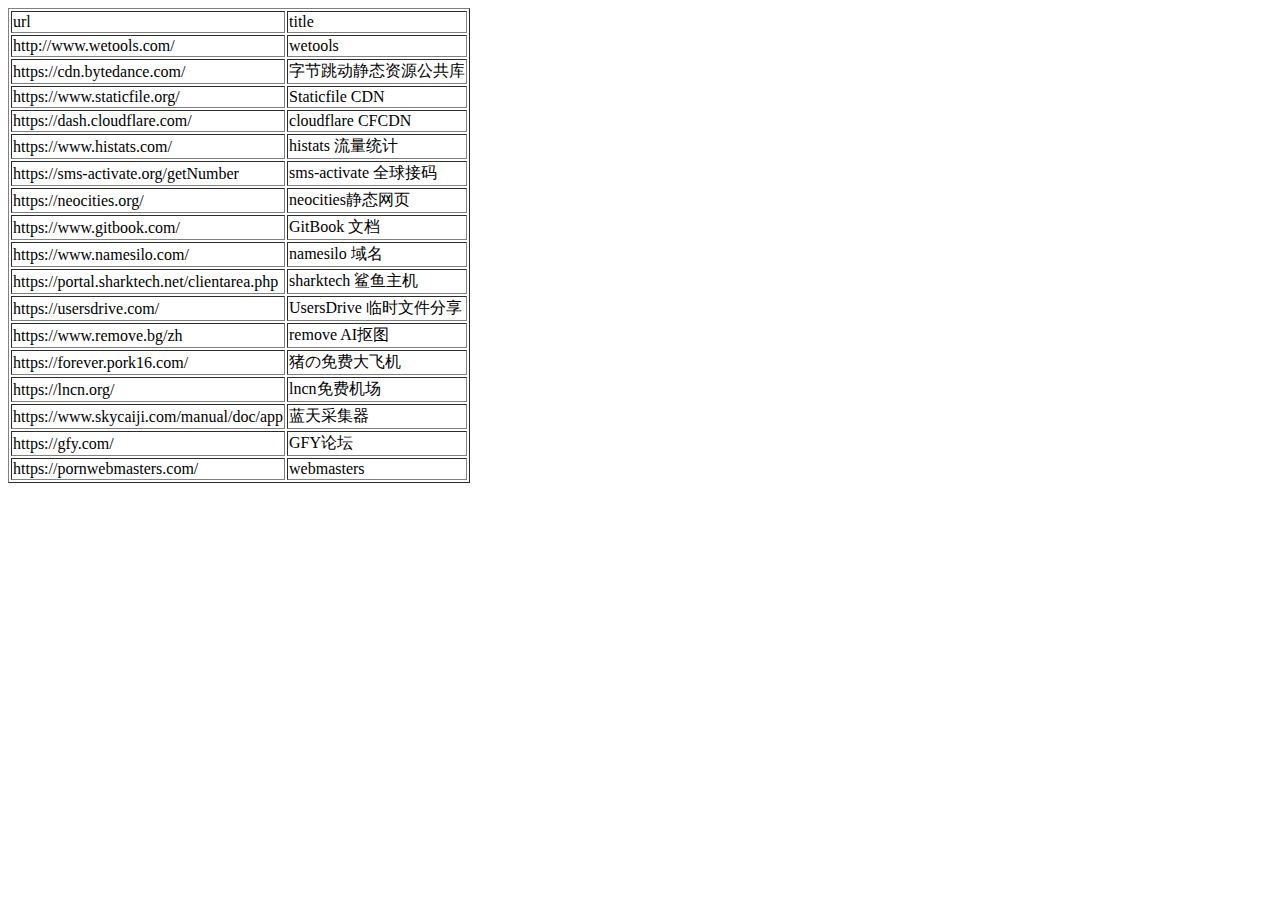
<file: index.html>
<html>
<head>
<meta http-equiv="Content-Type" content="text/html; charset=UTF-8">
<title>online tool</title>
</head>
<body bgcolor="#FFFFFF">
<table border="1">
<tr>
  <td>url</td>
  <td>title</td>
</tr>


<tr>
  <td>http://www.wetools.com/</td>
  <td>wetools</td>
</tr>
<tr>
  <td>https://cdn.bytedance.com/</td>
  <td>字节跳动静态资源公共库</td>
</tr>
<tr>
  <td>https://www.staticfile.org/</td>
  <td>Staticfile CDN</td>
</tr>
<tr>
  <td>https://dash.cloudflare.com/</td>
  <td>cloudflare CFCDN</td>
</tr>
<tr>
  <td>https://www.histats.com/</td>
  <td>histats 流量统计</td>
</tr>
<tr>
  <td>https://sms-activate.org/getNumber</td>
  <td>sms-activate 全球接码</td>
</tr>


<tr>
  <td>https://neocities.org/</td>
  <td>neocities静态网页</td>
</tr>
<tr>
  <td>https://www.gitbook.com/</td>
  <td>GitBook 文档</td>
</tr>


<tr>
  <td>https://www.namesilo.com/</td>
  <td>namesilo 域名</td>
</tr>
<tr>
  <td>https://portal.sharktech.net/clientarea.php</td>
  <td>sharktech 鲨鱼主机</td>
</tr>
<tr>
  <td>https://usersdrive.com/</td>
  <td>UsersDrive 临时文件分享</td>
</tr>
<tr>
  <td>https://www.remove.bg/zh</td>
  <td>remove AI抠图</td>
</tr>

<tr>
  <td>https://forever.pork16.com/</td>
  <td>猪の免费大飞机</td>
</tr>
<tr>
  <td>https://lncn.org/</td>
  <td>lncn免费机场</td>
</tr>
<tr>
  <td>https://www.skycaiji.com/manual/doc/app</td>
  <td>蓝天采集器</td>
</tr>
<tr>
  <td>https://gfy.com/</td>
  <td>GFY论坛</td>
</tr>
<tr>
  <td>https://pornwebmasters.com/</td>
  <td>webmasters</td>
</tr>











</table>
</body>
</html>
</file>
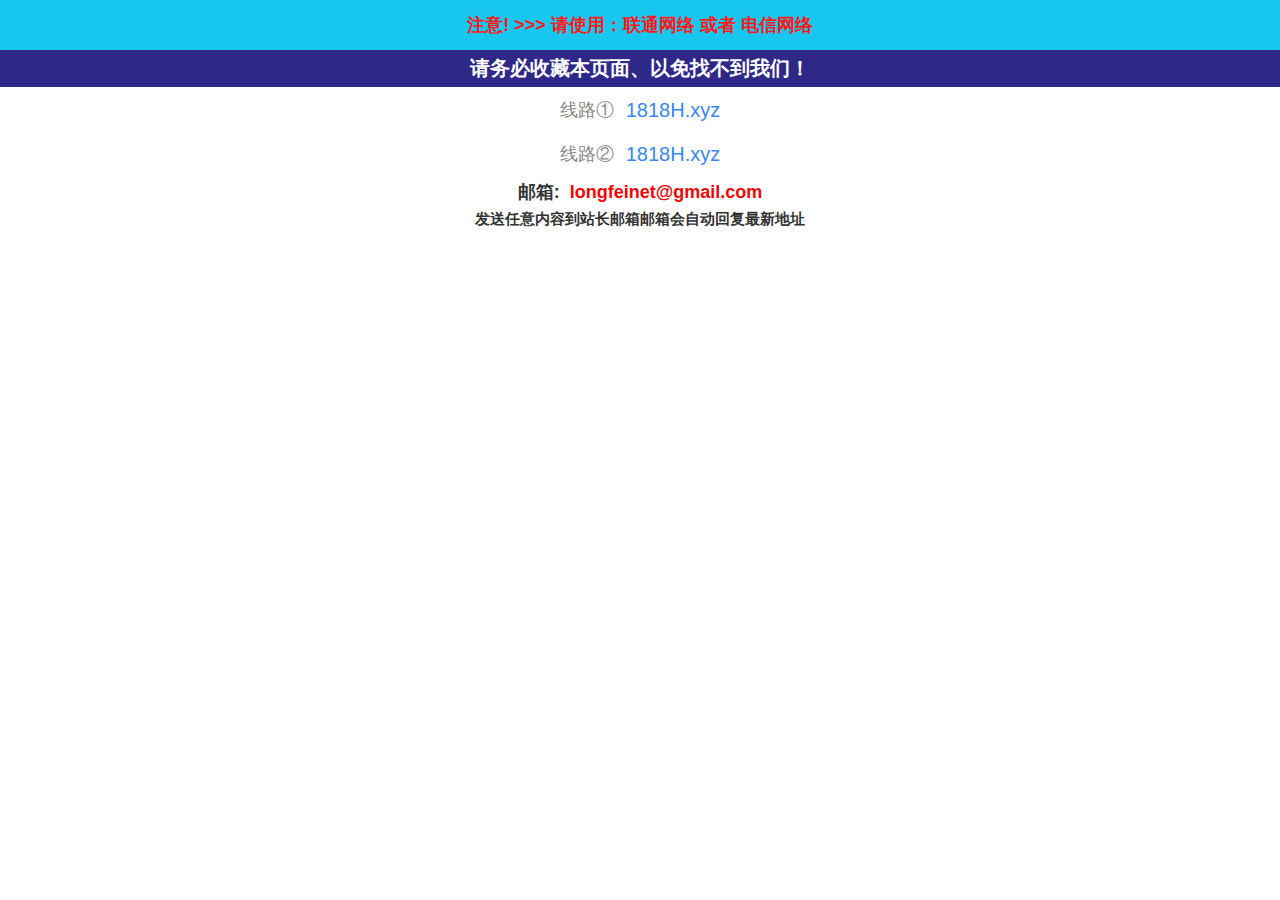
<file: 1818h/index.html>
<!DOCTYPE html>
<html>
<head>
<meta http-equiv="Content-Type" content="text/html; charset=UTF-8">
<meta name="viewport" content="width=device-width, initial-scale=1.0">
<title>1818h-最新地址发布页</title>
<meta name="description" content="1818h-最新地址发布页" />
<style>
*{margin:0;padding:0}body{font-family:Droid Sans,Helvetica,Arial;text-align:center;background:#fff}h1{height:50px;line-height:50px;font-size:18px;color:#fd1919;background:#17c7ef}h2{line-height:36px;padding:0px 0px;font-size:18px;color:#fd1919;background:#2e2888}h2 a{color:#ffffff;font-size:20px;text-decoration:none}.main{padding:0px 0 0px}.xianlu{font-size:18px;line-height:42px;margin:0 auto;color:#888}.xianlu tr{text-align:left}.xianlu th{font-weight:normal}.xianlu td{font-size:20px}.xianlu a{color:#3887f7;text-decoration:none}.foot{line-height:24px;font-size:18px;color:#333}.foot h3{font-size:18px;line-height:30px;}.foot i{font-size:18px;color:#f10606;font-style:normal}
</style>
</head>
<body>
<h1> 注意! >>> 请使用：联通网络 或者 电信网络</h1>
<h2><a>请务必收藏本页面、以免找不到我们！</a></h2>
<div class="main">
	<table class="xianlu">
		<tr>
			<th>线路①&nbsp;&nbsp;</th>
			<td><a target="_blank" href="https://1818h.xyz">1818H.xyz</a></td>
		</tr>
		<tr>
			<th>线路②&nbsp;&nbsp;</th>
			<td><a target="_blank" href="https://1818h.xyz">1818H.xyz</a></td>
		</tr>
	</table>
</div>
<div class="foot">
	<h3>邮箱:&nbsp;&nbsp;<i>longfeinet@gmail.com</i></h3>
	<h5><p>发送任意内容到站长邮箱邮箱会自动回复最新地址</p></h5>
</div>
<div style="display:none">
</div>
</body>
</html>
</file>
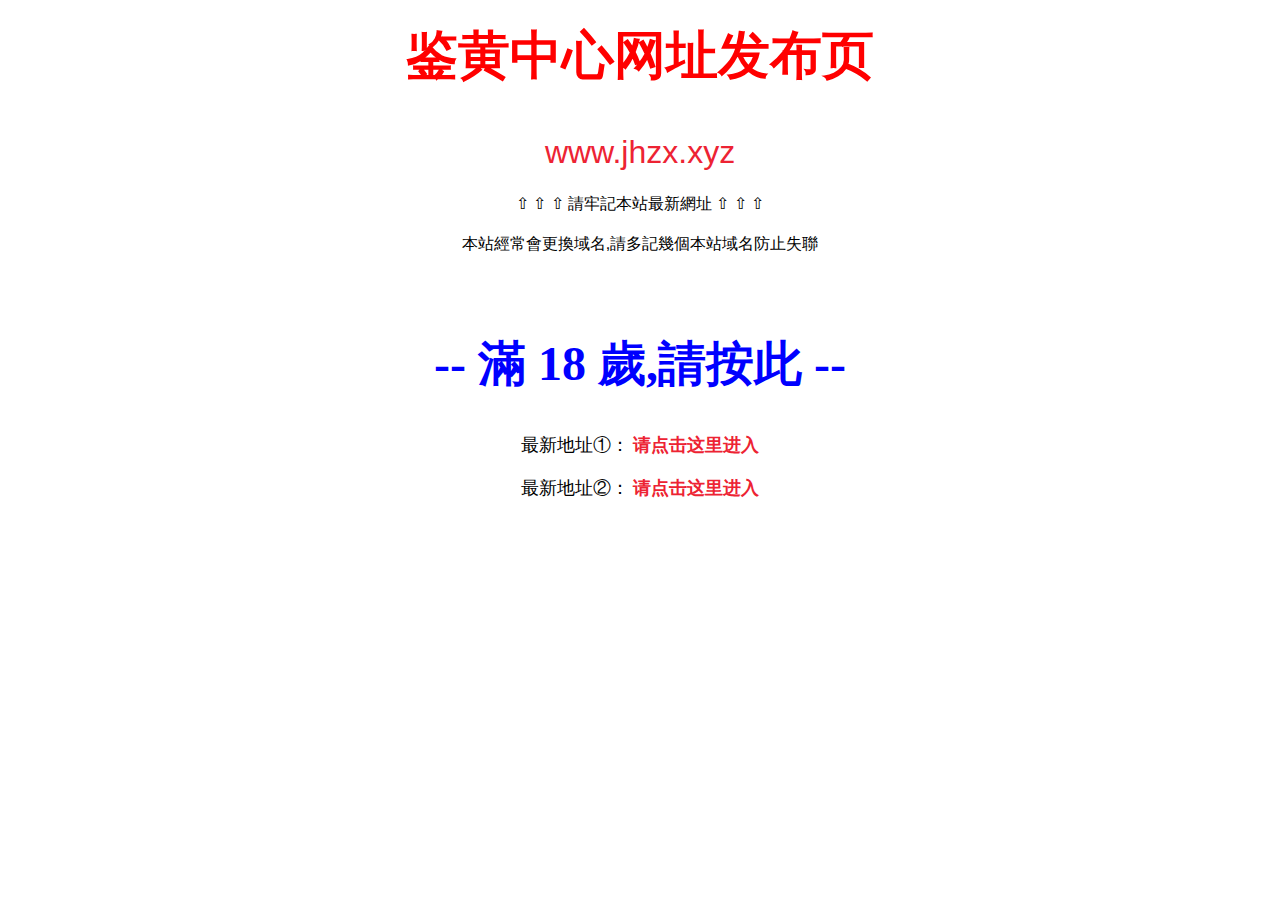
<file: jhzx/index.html>
<!DOCTYPE html>
<html lang="en-us">
<head>
<meta http-equiv="Content-Type" content="text/html; charset=UTF-8">
<title>鉴黄中心-最新地址发布页</title>
<meta name="viewport" content="width=device-width, initial-scale=1">
<meta name="keywords" content="鉴黄中心最新地址,最新发布页">
<meta name="description" content="警告:未滿18岁者請勿進入最新狼友视频!本站片源豐富,內容全面!註意自我保護,適度觀看電影,合理安排時間,享受健康生活!">
<meta name="full-screen" content="yes">
<meta name="x5-fullscreen" content="true">
<link rel="stylesheet" type="text/css" href="css/publish.css" media="screen">
<link rel="stylesheet" href="css/jhzx.css">
</head>
<body>
<center>
	<section class="page-header">
		<h3 class="project-name" id="project-name" style="color: rgb(255, 0, 0);">鉴黄中心网址发布页</h3>
	</section>
	<div class="important">
		<p class="c_blue c_link">
			<font size="6" color="#ED2333">www.jhzx.xyz</font>
		</p>
		<p>
			⇧ ⇧ ⇧ 請牢記本站最新網址 ⇧ ⇧ ⇧
		</p>
		<p>
			本站經常會更換域名,請多記幾個本站域名防止失聯
		</p>
	</div>
	<br>
	<div class="ft">
		<a id="tiaozhuan" href="https://www.jhzx.shop">-- 滿 18 歲,請按此 --</a>
	</div>
	<p class="c_blue c_link">
		<font size="4">最新地址①：</font>
		<a href="https://www.jhzx.shop" target="_blank">
			<font size="4" color="#ED2333">请点击这里进入</font>
		</a>
	</p>
	<p class="c_blue c_link">
		<font size="4">最新地址②：</font>
		<a href="https://www.jhzx.shop" target="_blank">
			<font size="4" color="#ED2333">请点击这里进入</font>
		</a>
	</p>







	<script type="text/javascript">
		function changeColor(){ 
						          var color="#f00|#000|#f00|#000|#f00|#00|#f00|#000|#f00|#00"; 
						          color=color.split("|"); 
						        document.getElementById("project-name").style.color=color[parseInt(Math.random() * color.length)]; 
						          } 
						        setInterval("changeColor()",800);
	</script>
</center>		
</body>
</html>
</file>
<file: jhzx/css/publish.css>
html {
	font-family:sans-serif;
	-ms-text-size-adjust:100%;
	-webkit-text-size-adjust:100%;
}
body {
	margin:0;
}
article,aside,details,figcaption,figure,footer,header,hgroup,main,menu,nav,section,summary {
	display:block;
}
audio,canvas,progress,video {
	display:inline-block;
	vertical-align:baseline;
}
audio:not([controls]) {
	display:none;
	height:0;
}
[hidden],template {
	display:none;
}
a {
	background-color:transparent;
}
a:active,a:hover {
	outline:0;
}
abbr[title] {
	border-bottom:1px dotted;
}
b,strong {
	font-weight:bold;
}
dfn {
	font-style:italic;
}
h1 {
	font-size:2em;
	margin:0.67em 0;
}
mark {
	background:#ff0;
	color:#000;
}
small {
	font-size:80%;
}
sub,sup {
	font-size:75%;
	line-height:0;
	position:relative;
	vertical-align:baseline;
}
sup {
	top:-0.5em;
}
sub {
	bottom:-0.25em;
}
img {
	border:0;
}
svg:not(:root) {
	overflow:hidden;
}
figure {
	margin:1em 40px;
}
hr {
	box-sizing:content-box;
	height:0;
}
pre {
	overflow:auto;
}
code,kbd,pre,samp {
	font-family:monospace,monospace;
	font-size:1em;
}
button,input,optgroup,select,textarea {
	color:inherit;
	font:inherit;
	margin:0;
}
button {
	overflow:visible;
}
button,select {
	text-transform:none;
}
button,html input[type="button"],input[type="reset"],input[type="submit"] {
	-webkit-appearance:button;
	cursor:pointer;
}
button[disabled],html input[disabled] {
	cursor:default;
}
button::-moz-focus-inner,input::-moz-focus-inner {
	border:0;
	padding:0;
}
input {
	line-height:normal;
}
input[type="checkbox"],input[type="radio"] {
	box-sizing:border-box;
	padding:0;
}
input[type="number"]::-webkit-inner-spin-button,input[type="number"]::-webkit-outer-spin-button {
	height:auto;
}
input[type="search"] {
	-webkit-appearance:textfield;
	box-sizing:content-box;
}
input[type="search"]::-webkit-search-cancel-button,input[type="search"]::-webkit-search-decoration {
	-webkit-appearance:none;
}
fieldset {
	border:1px solid #c0c0c0;
	margin:0 2px;
	padding:0.35em 0.625em 0.75em;
}
legend {
	border:0;
	padding:0;
}
textarea {
	overflow:auto;
}
optgroup {
	font-weight:bold;
}
table {
	border-collapse:collapse;
	border-spacing:0;
}
td,th {
	padding:0;
}
* {
	box-sizing:border-box;
}
body {
	padding:0;
	margin:0;
	font-family:"Open Sans","Helvetica Neue",Helvetica,Arial,sans-serif;
	font-size:16px;
	line-height:1.5;
	color:#000;
}
a {
	color:#ff9900;
    text-decoration:none;
    cursor: pointer;
    font-weight: 700;
}
a:hover {
    text-decoration:underline;
    color: #f00;
    font-weight: 800;
}
.btn {
	display:inline-block;
	margin-bottom:1rem;
	color:rgba(255,255,255,0.7);
	background-color:rgba(255,255,255,0.08);
	border-color:rgba(255,255,255,0.2);
	border-style:solid;
	border-width:1px;
	border-radius:0.3rem;
	transition:color 0.2s,background-color 0.2s,border-color 0.2s;
}
.btn + .btn {
	margin-left:1rem;
}
.btn:hover {
	color:rgba(255,255,255,0.8);
	text-decoration:none;
	background-color:rgba(255,255,255,0.2);
	border-color:rgba(255,255,255,0.3);
}
@media screen and (min-width:64em) {
	.btn {
	padding:0.75rem 1rem;
}
}@media screen and (min-width:42em) and (max-width:64em) {
	.btn {
	padding:0.6rem 0.9rem;
	font-size:0.9rem;
}
}@media screen and (max-width:42em) {
	.btn {
	display:block;
	width:100%;
	padding:0.75rem;
	font-size:0.9rem;
}
.btn + .btn {
	margin-top:1rem;
	margin-left:0;
}
}.page-header {
    color: #fafafa;
    font-weight: 700;
    text-align: center;
    background-color: #ff9900;
    background-image: linear-gradient(120deg,#FFFFFF,#FFFFFF);
}
@media screen and (min-width:64em) {
	.page-header {
	padding:1rem 6rem;
}
}@media screen and (min-width:42em) and (max-width:64em) {
	.page-header {
	padding:1rem 4rem;
}
}@media screen and (max-width:42em) {
	.page-header {
	padding:1rem 1rem;
}
}.project-name {
	margin-top:0;
	margin-bottom:0.1rem;
}
@media screen and (min-width:42em) {
	.project-name {
	font-size:3.25rem;
}
}@media screen and (min-width:20em) and (max-width:42em) {
	.project-name {
	font-size:1.8rem;
}
}@media screen and (max-width:20em) {
	.project-name {
	font-size:1.2rem;
}
.main-content p {
	margin-bottom:0.5em;
	font-size:15px;
}
}.project-tagline {
	font-weight:normal;
	opacity:0.7;
}
@media screen and (min-width:64em) {
	.project-tagline {
	font-size:1.25rem;
}
}@media screen and (min-width:42em) and (max-width:64em) {
	.project-tagline {
	font-size:0.75rem;
}
}@media screen and (max-width:42em) {
	.project-tagline {
	font-size:0.75rem;
}
}.main-content:first-child {
	margin-top:0;
}
.main-content img {
	max-width:100%;
}
.main-content h1,.main-content h2,.main-content h3,.main-content h4,.main-content h5,.main-content h6 {
	margin-top:2rem;
	margin-bottom:1rem;
	font-weight:normal;
	color:#159957;
}
.main-content p {
	margin-bottom:1em;
	font-size:17px;
}
.main-content code {
	padding:2px 4px;
	font-family:Consolas,"Liberation Mono",Menlo,Courier,monospace;
	font-size:0.9rem;
	color:#383e41;
	background-color:#f3f6fa;
	border-radius:0.3rem;
}
.main-content pre {
	padding:0.8rem;
	margin-top:0;
	margin-bottom:1rem;
	font:1rem Consolas,"Liberation Mono",Menlo,Courier,monospace;
	color:#567482;
	word-wrap:normal;
	background-color:#f3f6fa;
	border:solid 1px #dce6f0;
	border-radius:0.3rem;
}
.main-content pre > code {
	padding:0;
	margin:0;
	font-size:0.9rem;
	color:#567482;
	word-break:normal;
	white-space:pre;
	background:transparent;
	border:0;
}
.main-content .highlight {
	margin-bottom:1rem;
}
.main-content .highlight pre {
	margin-bottom:0;
	word-break:normal;
}
.main-content .highlight pre,.main-content pre {
	padding:0.8rem;
	overflow:auto;
	font-size:0.9rem;
	line-height:1.45;
	border-radius:0.3rem;
}
.main-content pre code,.main-content pre tt {
	display:inline;
	max-width:initial;
	padding:0;
	margin:0;
	overflow:initial;
	line-height:inherit;
	word-wrap:normal;
	background-color:transparent;
	border:0;
}
.main-content pre code:before,.main-content pre code:after,.main-content pre tt:before,.main-content pre tt:after {
	content:normal;
}
.main-content ul,.main-content ol {
	margin-top:0;
}
.main-content blockquote {
	padding:0 1rem;
	margin-left:0;
	color:#819198;
	border-left:0.3rem solid #dce6f0;
}
.main-content blockquote >:first-child {
	margin-top:0;
}
.main-content blockquote >:last-child {
	margin-bottom:0;
}
.main-content table {
	display:block;
	width:100%;
	overflow:auto;
	word-break:normal;
	word-break:keep-all;
}
.main-content table th {
	font-weight:bold;
}
.main-content table th,.main-content table td {
	padding:0.5rem 1rem;
	border:1px solid #e9ebec;
}
.main-content dl {
	padding:0;
}
.main-content dl dt {
	padding:0;
	margin-top:1rem;
	font-size:1rem;
	font-weight:bold;
}
.main-content dl dd {
	padding:0;
	margin-bottom:1rem;
}
.main-content hr {
	height:2px;
	padding:0;
	margin:1rem 0;
	background-color:#eff0f1;
	border:0;
}
@media screen and (min-width:64em) {
	.main-content {
	max-width:64rem;
	padding:2rem 6rem;
	margin:0 auto;
	font-size:1.1rem;
}
}@media screen and (min-width:42em) and (max-width:64em) {
	.main-content {
	padding:2rem 4rem;
	font-size:1.1rem;
}
}@media screen and (max-width:42em) {
	.main-content {
	padding:2rem 1rem;
	font-size:1.2rem;
}
}.site-footer {
	padding-top:2rem;
	margin-top:2rem;
	border-top:solid 1px #eff0f1;
}
.site-footer-owner {
	display:block;
	font-weight:bold;
}
.site-footer-credits {
	color:#819198;
}
@media screen and (min-width:64em) {
	.site-footer {
	font-size:1rem;
}
}@media screen and (min-width:42em) and (max-width:64em) {
	.site-footer {
	font-size:1rem;
}
}@media screen and (max-width:42em) {
	.site-footer {
	font-size:0.9rem;
}
}
</file>
<file: jhzx/css/jhzx.css>
body{
    background: #FFFFFF;
    color: #000;
    text-align: center;
}
a {
    text-decoration: none;
    color: #0000FF
}

a:hover {
    text-decoration: underline;
}

img {
    max-width: 80%;
}

.ft {
    font-size: 3rem;
    font-family: Verdana;
    text-align: center;
    margin: 2rem;
    font-weight: bold;
}

.ft1 {
    font-size: 2rem;
    font-family: Verdana;
    text-align: center;
    color: #FF0000;
}
.header_title {
    font-weight: bold;
    font-size: xx-large;
}
.domain {
    margin: 0 auto;
    padding: 0;
    width: 36rem;
    display: flex;
    flex-direction: column;
}

ul {
    padding: 0;
    margin: 0;
}

.domain-list {
    list-style: none;
}

.domain span,
.domain a {
    display: block;
}

.domain ul {
    display: flex;
    padding: 0 .8rem;
}

.domain ul li {
    flex: 1;
    display: flex;
    flex-direction: column;
    align-items: center;
}

.domain ul li div {
    width: 7.2rem;
    border-radius: .4rem;
    background: #FF0000;
}

.domain ul li div a:first-of-type {
    color: #FFFFFF;
    font-size: .8rem;
    font-weight: bold;
    padding: .35rem .2rem;
    text-align: center;
    margin-bottom: .3rem;
    text-decoration: none;
}

.domain ul li span:first-of-type {
    color: #FF0000;
    font-size: .85rem;
}

.domain ul li a:first-of-type {
    color: #333333;
    text-decoration: underline;
    font-size: .8rem;
    margin-top: .25rem;
}

.domain .email {
    display: flex;
    flex-direction: column;
    align-items: center;
    margin-top: 1.5rem;
}

.domain .email span:nth-of-type(1) {
    color: #FF0000;
    font-weight: bold;
    font-size: 1rem;
}

.domain .email span:nth-of-type(2) {
    color: #FF0000;
    font-size: .85rem;
    margin-bottom: .8rem;
}

.domain .email a {
    border: .05rem solid #FF0000;
    border-radius: .2rem;
    width: 8rem;
    text-align: center;
    padding: .5rem .8rem;
    color: #FF0000;
    font-weight: bold;
    font-size: 1.3rem;
}


.container section .state {
    width: 100%;
    display: flex;
    padding: .53333rem 0;
}

.container section .state>div {
    width: 50%
}

.container section .state .s-left {
    display: flex;
    display: -webkit-flex;
    align-items: center;
    position: relative
}

.container section .state .s-left .logo {
    width: 2.13333rem;
    border-radius: 100%;
    background: #eba142
}

.container section .state .s-left .logo img {
    display: block;
    width: 100%
}

.container section .state .s-left .warm {
    flex: 1
}

.container section .state .s-left .warm h1 {
    width: 100%;
    text-align: center;
    line-height: .8rem;
    font-size: 18px
}

.container section .state .s-left .warm p {
    width: 100%;
    text-align: center;
    font-size: 14px
}

.container section .state .s-left :before {
    content: '';
    display: block;
    height: 80%;
    background: #FF0000;
    width: .02667rem;
    position: absolute;
    right: 0;
    top: 10%
}

.container section .state .s-right p {
    text-align: center
}

@media only screen and (min-width: 320px) and (max-width: 420px) {
    p {
        /* margin: 0; */
    }

    .ft {
        font-size: 1.5rem;
        margin: 1rem 0;
    }

    .ft1 {
        font-size: 1rem;
        font-weight: bold;
    }

    .domain {
        width: 18rem;
    }

    .domain ul {
        display: block;
    }

    .domain ul li {
        float: left;
        width: 50%;
        margin-bottom: 10px;
    }

    .domain ul li div {
        max-width: 6.2rem;
        border-radius: .4rem;
        background: #FF0000;
    }

    .domain ul li div:first-of-type {
        padding: .35rem .55rem;
    }

    .domain ul li div a:first-of-type {
        color: #FFFFFF;
        font-size: .8rem;
        font-weight: bold;
        padding: 0;
        text-align: center;
        margin-bottom: .3rem;
        text-decoration: none;
    }

    .domain ul li span:first-of-type {
        font-size: .65rem;
    }

    .domain .email {
        margin-top: .8rem;
    }
}
</file>
